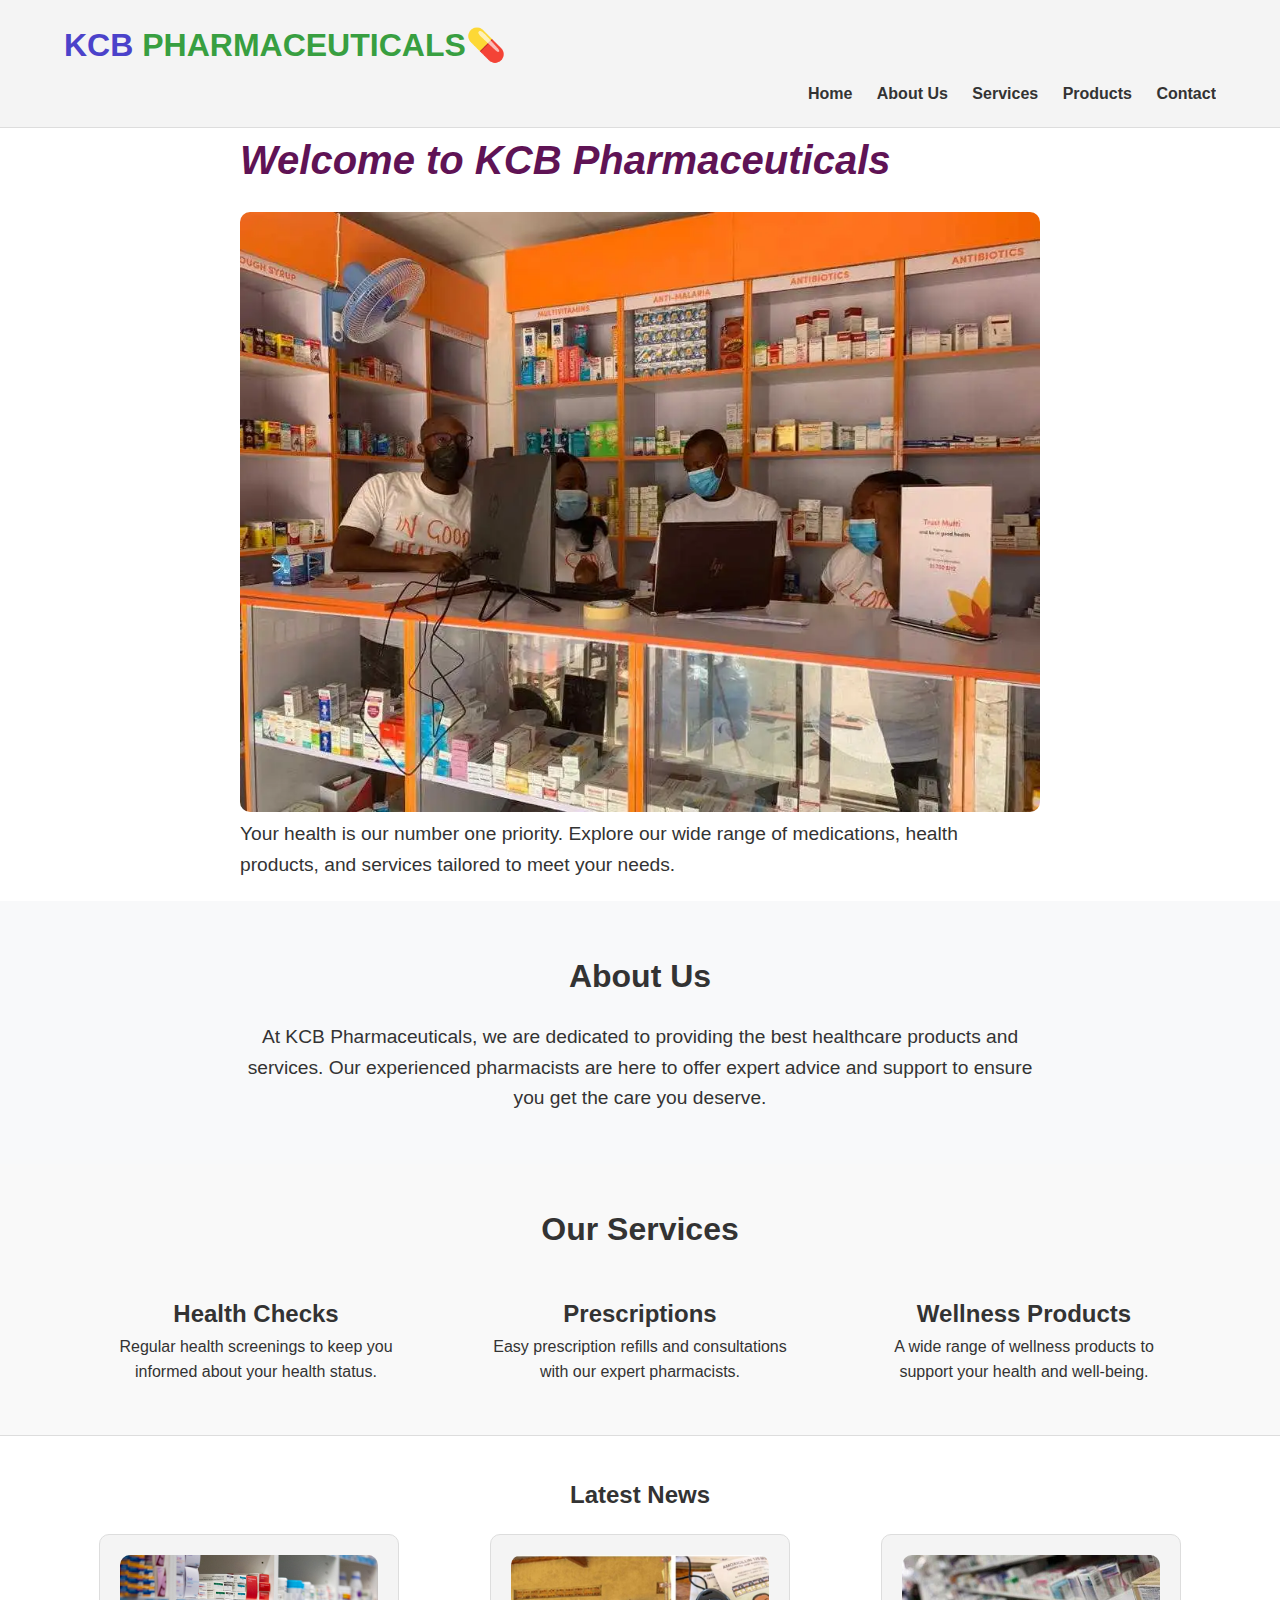
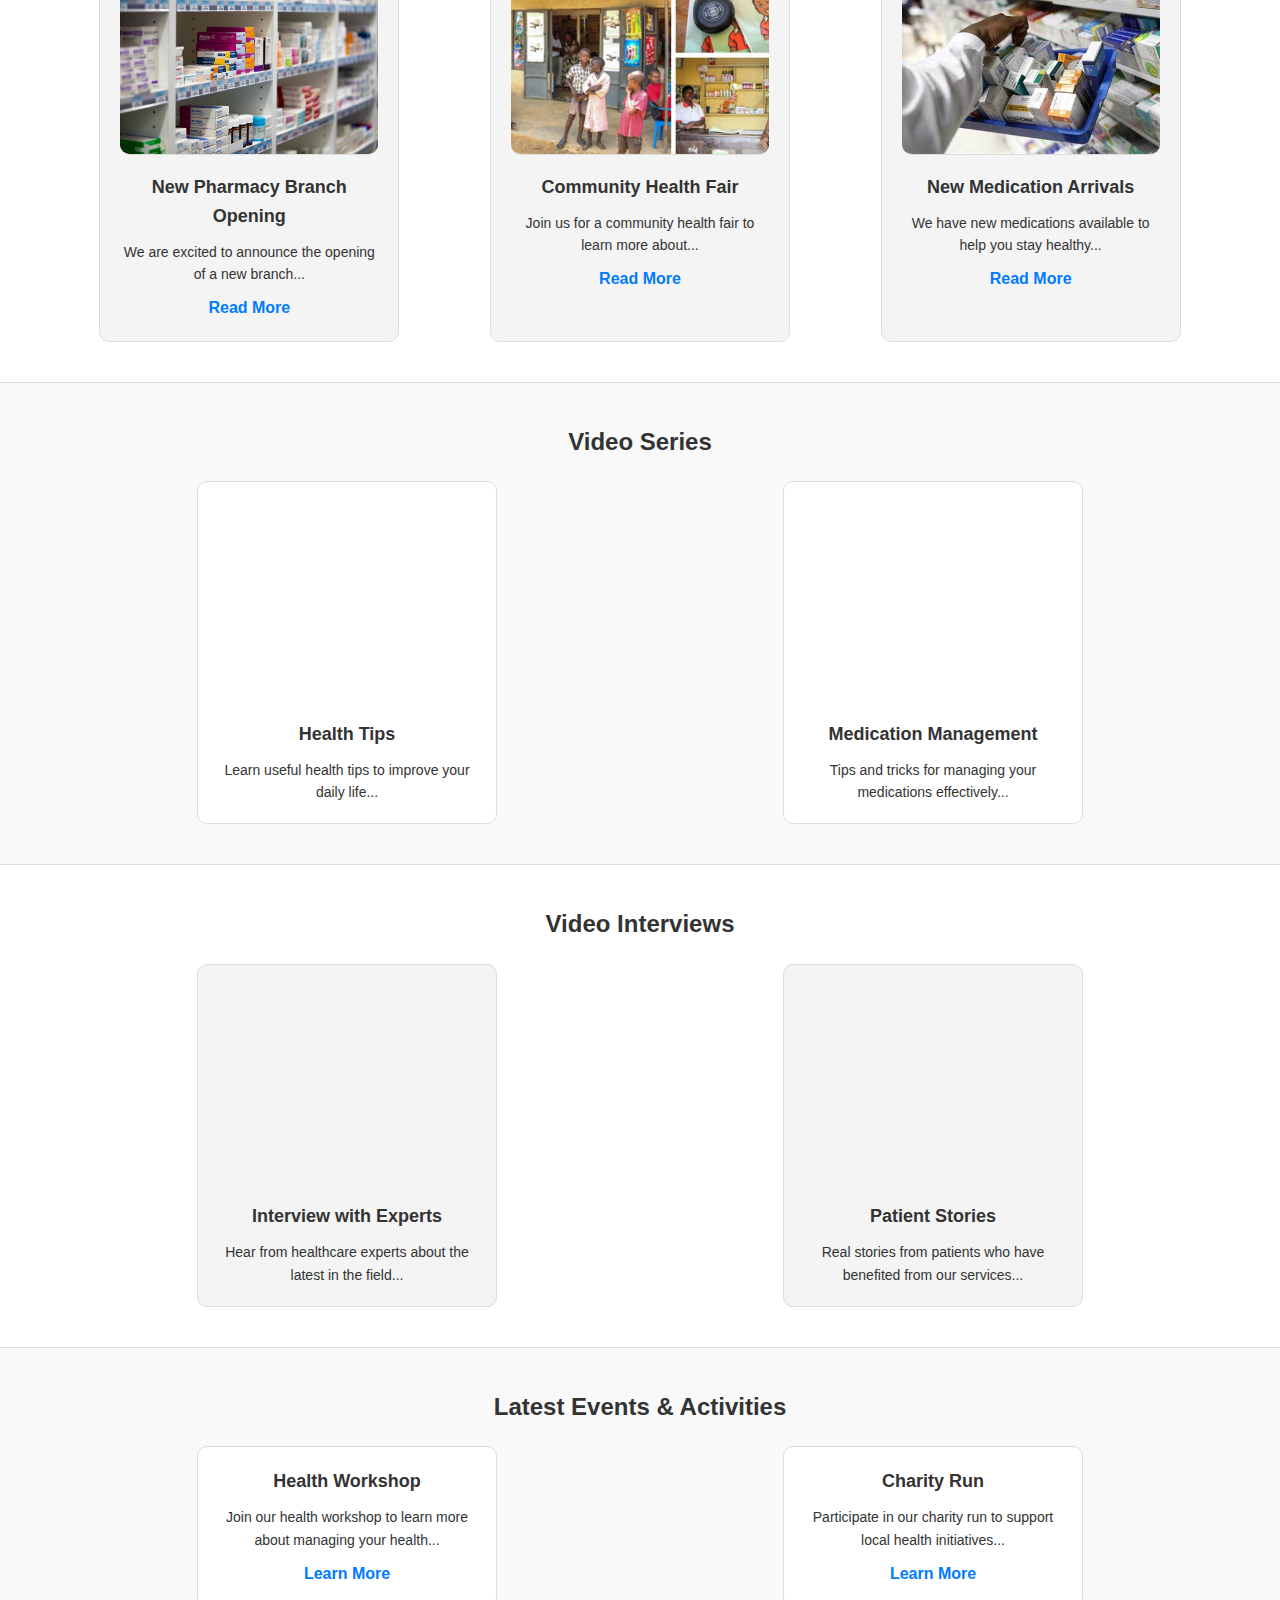
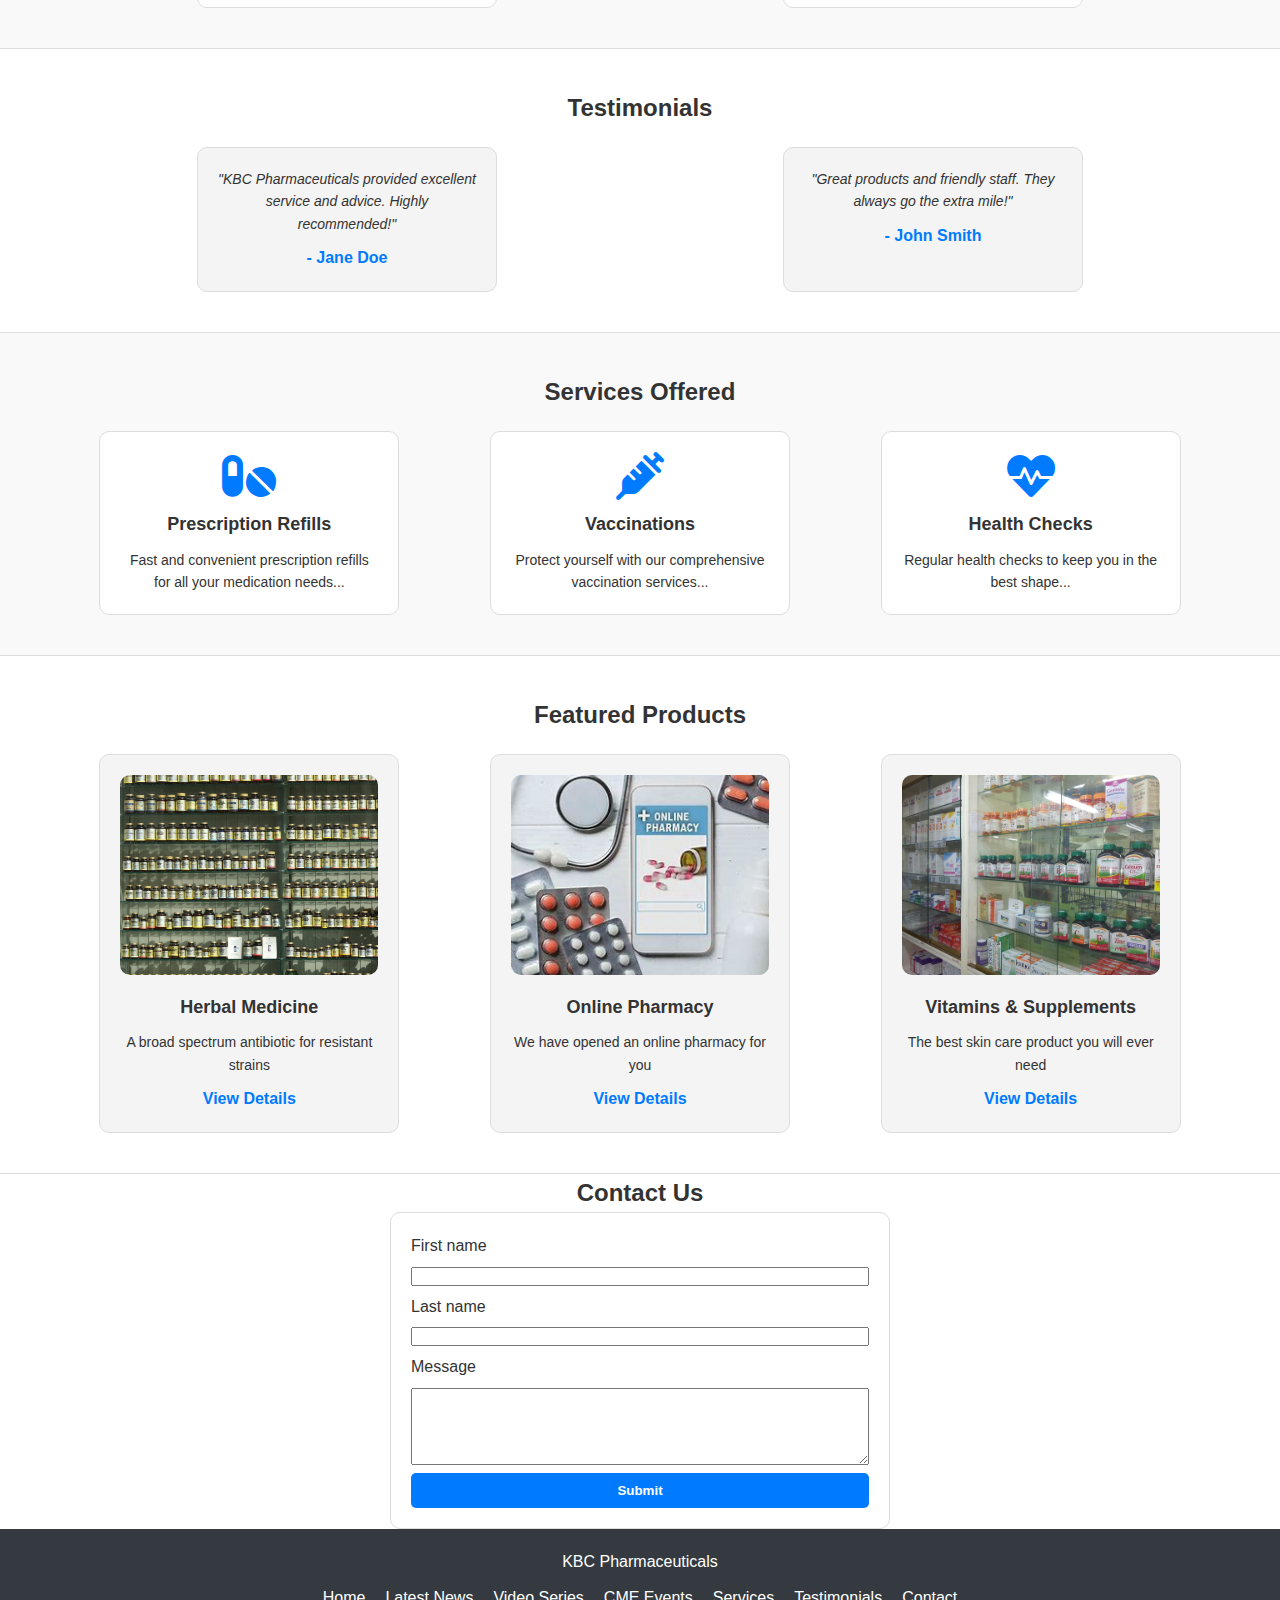
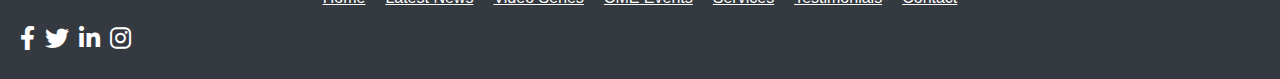
<file: index.html>
<!DOCTYPE html>
<html lang="en">
<head>
    <meta charset="UTF-8">
    <meta name="viewport" content="width=device-width, initial-scale=1.0">
    <title>KBC Pharmaceuticals</title>
    <link rel="stylesheet" href="styles.css">
    <link rel="stylesheet" href="https://cdnjs.cloudflare.com/ajax/libs/font-awesome/6.0.0-beta3/css/all.min.css">
    <meta name="google-site-verification" content="H7QdI2kS0x8NpuY6kEwUmq57uAGwvUz0Th_-wwiPYcI" />
    <meta name="google-site-verification" content="zWuRKYe4-vK0vQ8UVF0AsG0_BUqzfINYJYKN6av-f1U" />
</head>
<body>
    <header>
        <div class="container">
            <h1 class="kilanzi">KCB <span style="color: rgb(56, 159, 65);">PHARMACEUTICALS</span>💊</h1>
            <nav>
                <ul>
                    <li><a href="#">Home</a></li>
                    <li><a href="#">About Us</a></li>
                    <li><a href="#">Services</a></li>
                    <li><a href="#">Products</a></li>
                    <li><a href="#">Contact</a></li>
                </ul>
            </nav>
        </div>
    </header>
    <!-- Other sections will go here -->
        <div class="hero-content">
            <h1 style=" font-style: oblique; color: rgb(95, 19, 85);">Welcome to KCB Pharmaceuticals</h1>
            <img src="myretailpharmacy.jpeg" alt="pharmacy image">
            <p>Your health is our number one priority. Explore our wide range of medications, health products, and services tailored to meet your needs.</p>
        </div>
   <section class="about-us" id="about">
        <div class="container">
            <h2>About Us</h2>
            <p>At KCB Pharmaceuticals, we are dedicated to providing the best healthcare products and services. Our experienced pharmacists are here to offer expert advice and support to ensure you get the care you deserve.</p>
        </div>
    </section>

    <section class="services" id="services">
        <div class="container">
            <h2>Our Services</h2>
            <div class="service-grid">
                <div class="service-item">
                    <h3>Health Checks</h3>
                    <p>Regular health screenings to keep you informed about your health status.</p>
                </div>
                <div class="service-item">
                    <h3>Prescriptions</h3>
                    <p>Easy prescription refills and consultations with our expert pharmacists.</p>
                </div>
                <div class="service-item">
                    <h3>Wellness Products</h3>
                    <p>A wide range of wellness products to support your health and well-being.</p>
                </div>
            </div>
        </div>
    </section>

    <section id="latest-news">
      <div class="container">
          <h2>Latest News</h2>
          <div class="news-grid">
              <article>
                  <img src="pharmacydrug.jpeg" alt="News Image">
                  <h3>New Pharmacy Branch Opening</h3>
                  <p>We are excited to announce the opening of a new branch...</p>
                  <a href="pharmacy-branch-opening.html">Read More</a>
              </article>
              <article>
                  <img src="Community health2africa.jpeg" alt="News Image">
                  <h3>Community Health Fair</h3>
                  <p>Join us for a community health fair to learn more about...</p>
                  <a href="community-health-fair.html">Read More</a>
              </article>
              <article>
                  <img src="newmedicationarrival.jpeg" alt="News Image">
                  <h3>New Medication Arrivals</h3>
                  <p>We have new medications available to help you stay healthy...</p>
                  <a href="new-medication-arrivals.html">Read More</a>
              </article>
          </div>
      </div>
  </section>
  <section id="video-series">
    <div class="container">
        <h2>Video Series</h2>
        <div class="video-grid">
            <div class="video">
                <iframe width="560" height="315" src="https://www.youtube.com/embed/guHFpjaFSgY?si=S2EQNS3I6LPLDItB" title="YouTube video player" frameborder="0" allow="accelerometer; autoplay; clipboard-write; encrypted-media; gyroscope; picture-in-picture; web-share" referrerpolicy="strict-origin-when-cross-origin" allowfullscreen></iframe>
                <h3>Health Tips</h3>
                <p>Learn useful health tips to improve your daily life...</p>
            </div>
            <div class="video">
                <iframe width="560" height="315" src="https://www.youtube.com/embed/-wH8qmYoLOI?si=Sw58a9nkK--kGLQH" title="YouTube video player" frameborder="0" allow="accelerometer; autoplay; clipboard-write; encrypted-media; gyroscope; picture-in-picture; web-share" referrerpolicy="strict-origin-when-cross-origin" allowfullscreen></iframe>
                <h3>Medication Management</h3>
                <p>Tips and tricks for managing your medications effectively...</p>
            </div>
        </div>
    </div>
</section>
<section id="video-interviews">
  <div class="container">
      <h2>Video Interviews</h2>
      <div class="interview-grid">
          <div class="interview">
              <iframe width="560" height="315" src="https://www.youtube.com/embed/MT6szZEarT4?si=8_rmMsAp7sAI0TTb" title="YouTube video player" frameborder="0" allow="accelerometer; autoplay; clipboard-write; encrypted-media; gyroscope; picture-in-picture; web-share" referrerpolicy="strict-origin-when-cross-origin" allowfullscreen></iframe>
              <h3>Interview with Experts</h3>
              <p>Hear from healthcare experts about the latest in the field...</p>
          </div>
          <div class="interview">
            <iframe width="560" height="315" src="https://www.youtube.com/embed/kQsj1UFUnb0?si=BBWoKIh5E2Qf2c86" title="YouTube video player" frameborder="0" allow="accelerometer; autoplay; clipboard-write; encrypted-media; gyroscope; picture-in-picture; web-share" referrerpolicy="strict-origin-when-cross-origin" allowfullscreen></iframe>
              <h3>Patient Stories</h3>
              <p>Real stories from patients who have benefited from our services...</p>
          </div>
      </div>
  </div>
</section>
<section id="events-activities">
  <div class="container">
      <h2>Latest Events & Activities</h2>
      <div class="event-grid">
          <div class="event">
              <h3>Health Workshop</h3>
              <p>Join our health workshop to learn more about managing your health...</p>
              <a href="#">Learn More</a>
          </div>
          <div class="event">
              <h3>Charity Run</h3>
              <p>Participate in our charity run to support local health initiatives...</p>
              <a href="#">Learn More</a>
          </div>
      </div>
  </div>
</section>
<section id="testimonials">
  <div class="container">
      <h2>Testimonials</h2>
      <div class="testimonial-grid">
          <div class="testimonial">
              <p>"KBC Pharmaceuticals provided excellent service and advice. Highly recommended!"</p>
              <h3>- Jane Doe</h3>
          </div>
          <div class="testimonial">
              <p>"Great products and friendly staff. They always go the extra mile!"</p>
              <h3>- John Smith</h3>
          </div>
      </div>
  </div>
</section>
<section id="services">
  <div class="container">
      <h2>Services Offered</h2>
      <div class="services-grid">
          <div class="service">
              <i class="fas fa-pills fa-3x"></i>
              <h3>Prescription Refills</h3>
              <p>Fast and convenient prescription refills for all your medication needs...</p>
          </div>
          <div class="service">
              <i class="fas fa-syringe fa-3x"></i>
              <h3>Vaccinations</h3>
              <p>Protect yourself with our comprehensive vaccination services...</p>
          </div>
          <div class="service">
              <i class="fas fa-heartbeat fa-3x"></i>
              <h3>Health Checks</h3>
              <p>Regular health checks to keep you in the best shape...</p>
          </div>
      </div>
  </div>
</section>
<section id="featured-products">
  <div class="container">
      <h2>Featured Products</h2>
      <div class="product-grid">
          <div class="product">
              <img src="angel-sinigersky-THdmJFIBEI8-unsplash.jpg" alt="Product Image">
              <h3>Herbal Medicine</h3>
              <p>A broad spectrum antibiotic for resistant strains</p>
              <a href="Feature-Product-1.html">View Details</a>
          </div>
          <div class="product">
              <img src="Onlinepharmacy1.jpeg" alt="Product Image">
              <h3>Online Pharmacy</h3>
              <p>We have opened an online pharmacy for you</p>
              <a href="Featured-Product-2.html">View Details</a>
          </div>
          <div class="product">
              <img src="pharmacy-218692_1280.jpg" alt="Product Image">
              <h3>Vitamins & Supplements</h3>
              <p>The best skin care product you will ever need</p>
              <a href="Featured-Product-3.html">View Details</a>
          </div>
      </div>
  </div>
</section>
<!-- New Contact Form Section -->
<section id="contact">
    <h2 class="carlos">Contact Us</h2>
    <form class="vertical-form" action="https://submit-form.com/fsV1nljJT">
        <label for="first-name">First name</label>
        <input id="first-name" name="first-name" type="text" required/>
        <label for="last-name">Last name</label>
        <input id="last-name" name="last-name" type="text" required/>
        <label for="message">Message</label>
        <textarea id="message" name="message" cols="15" rows="5" required></textarea>
        <button type="submit" class="submit">Submit</button>
    </form>
</section>

<!-- Footer Section -->
<footer>
    <div class="footer-content">
        <div class="footer-logo">KBC Pharmaceuticals</div>
        <ul class="footer-links">
            <li><a href="#home">Home</a></li>
            <li><a href="#latest-news">Latest News</a></li>
            <li><a href="#video-series">Video Series</a></li>
            <li><a href="#cme-events">CME Events</a></li>
            <li><a href="#services">Services</a></li>
            <li><a href="#testimonials">Testimonials</a></li>
            <li><a href="#contact">Contact</a></li>
        </ul>
    </div>
    <div class="footer-social">
        <a href="#"><i class="fab fa-facebook-f"></i></a>
        <a href="#"><i class="fab fa-twitter"></i></a>
        <a href="#"><i class="fab fa-linkedin-in"></i></a>
        <a href="#"><i class="fab fa-instagram"></i></a>
    </div>
</footer>

<!-- Other sections and the closing tags remain the same -->

</body>
</html>
</file>
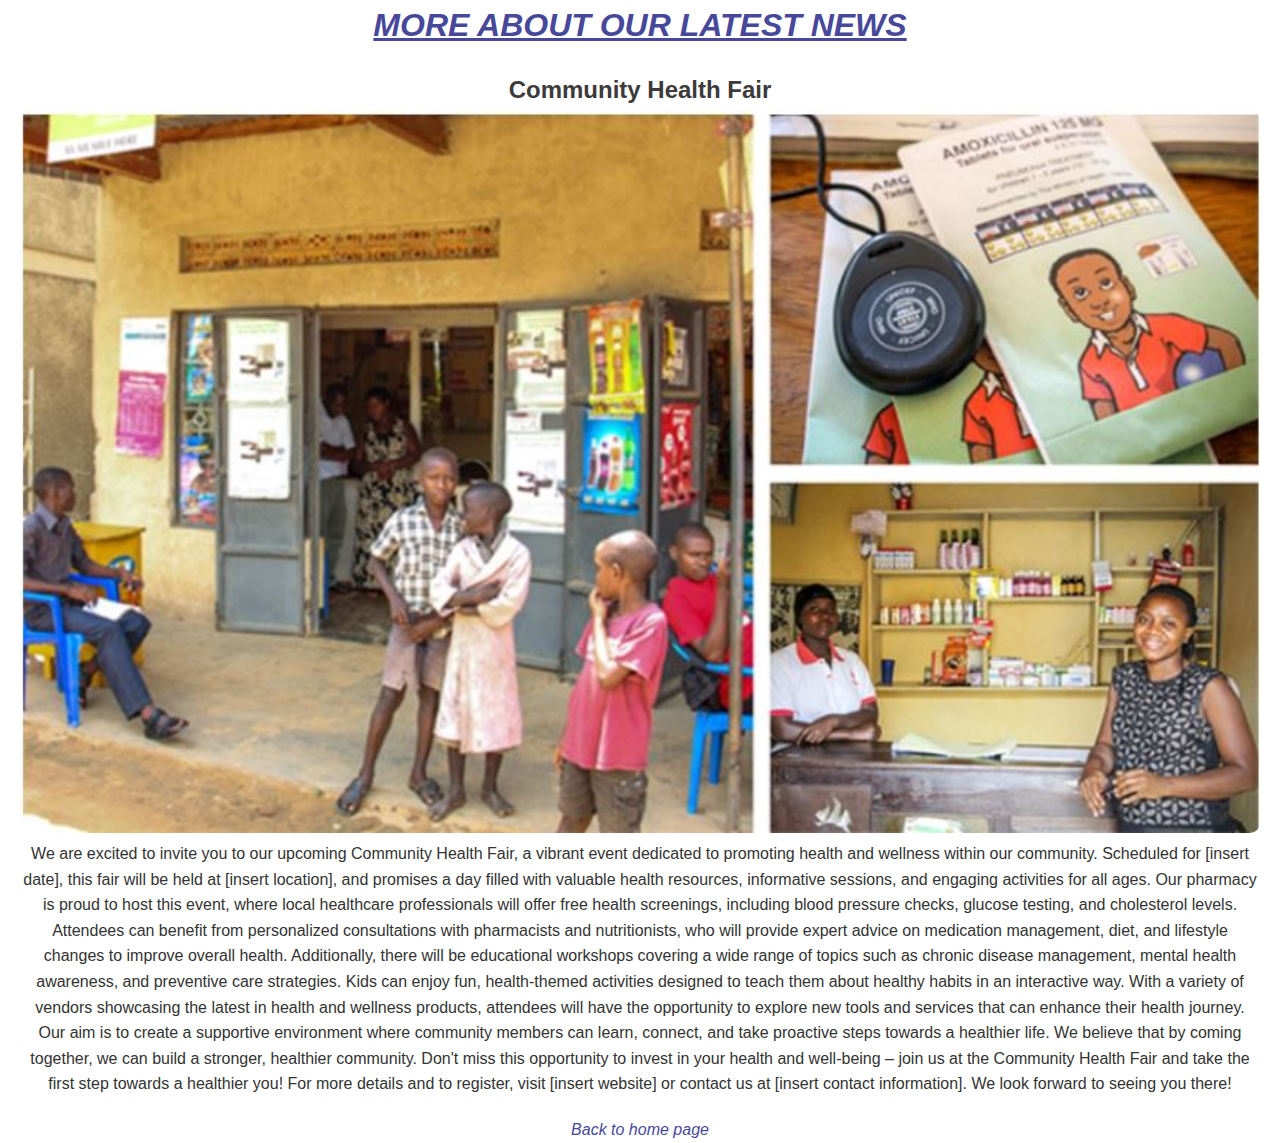
<file: community-health-fair.html>
<!DOCTYPE html>
<html lang="en">
<head>
    <meta charset="UTF-8">
    <meta name="viewport" content="width=device-width, initial-scale=1.0">
    <title>New Pharmacy Branch Opening</title>
    <link rel="stylesheet" href="styles.css">
</head>
<body style="padding: 0; margin: 0; background-repeat: no-repeat; background-position: center; background-color: f0f0f0; font-family: Arial,sans-serif; text-align: center; display: flex; justify-content: center; align-items: center; flex-direction: column; height: 100%; width: 100%;">
    <h1 style=" font-style: oblique; cursor: pointer; text-decoration:underline; color: rgb(72, 72, 155);">MORE ABOUT OUR LATEST NEWS</h1>
    <div style="width: 100%; box-sizing: border-box; height: 100%;  background-size: cover; background-repeat: no-repeat; padding: 20px; margin: 0; display: inline-block; border-width: 2px; border-style: none; ">
      <h2 style="color: #3c3a3a;">Community Health Fair</h2>
      <img style=" border-radius: 10px; object-fit: cover; width: 100%;" src="Community health2africa.jpeg" alt="News Image">
      <div style=" text-align: center; width: 100%; display: inline-block;">
        <p>
            We are excited to invite you to our upcoming Community Health Fair, a vibrant event dedicated to promoting health and wellness within our community. Scheduled for [insert date], this fair will be held at [insert location], and promises a day filled with valuable health resources, informative sessions, and engaging activities for all ages. Our pharmacy is proud to host this event, where local healthcare professionals will offer free health screenings, including blood pressure checks, glucose testing, and cholesterol levels. Attendees can benefit from personalized consultations with pharmacists and nutritionists, who will provide expert advice on medication management, diet, and lifestyle changes to improve overall health. Additionally, there will be educational workshops covering a wide range of topics such as chronic disease management, mental health awareness, and preventive care strategies. Kids can enjoy fun, health-themed activities designed to teach them about healthy habits in an interactive way. With a variety of vendors showcasing the latest in health and wellness products, attendees will have the opportunity to explore new tools and services that can enhance their health journey. Our aim is to create a supportive environment where community members can learn, connect, and take proactive steps towards a healthier life. We believe that by coming together, we can build a stronger, healthier community. Don't miss this opportunity to invest in your health and well-being – join us at the Community Health Fair and take the first step towards a healthier you! For more details and to register, visit [insert website] or contact us at [insert contact information]. We look forward to seeing you there!
          </p>
        </div>
    </div>
    <!-- Add detailed content here -->
    <a href="index.html" style=" color: rgb(72, 72, 155); cursor: pointer; font-style:italic; text-decoration: none; ">Back to home page</a>
</body>
</html>
</file>
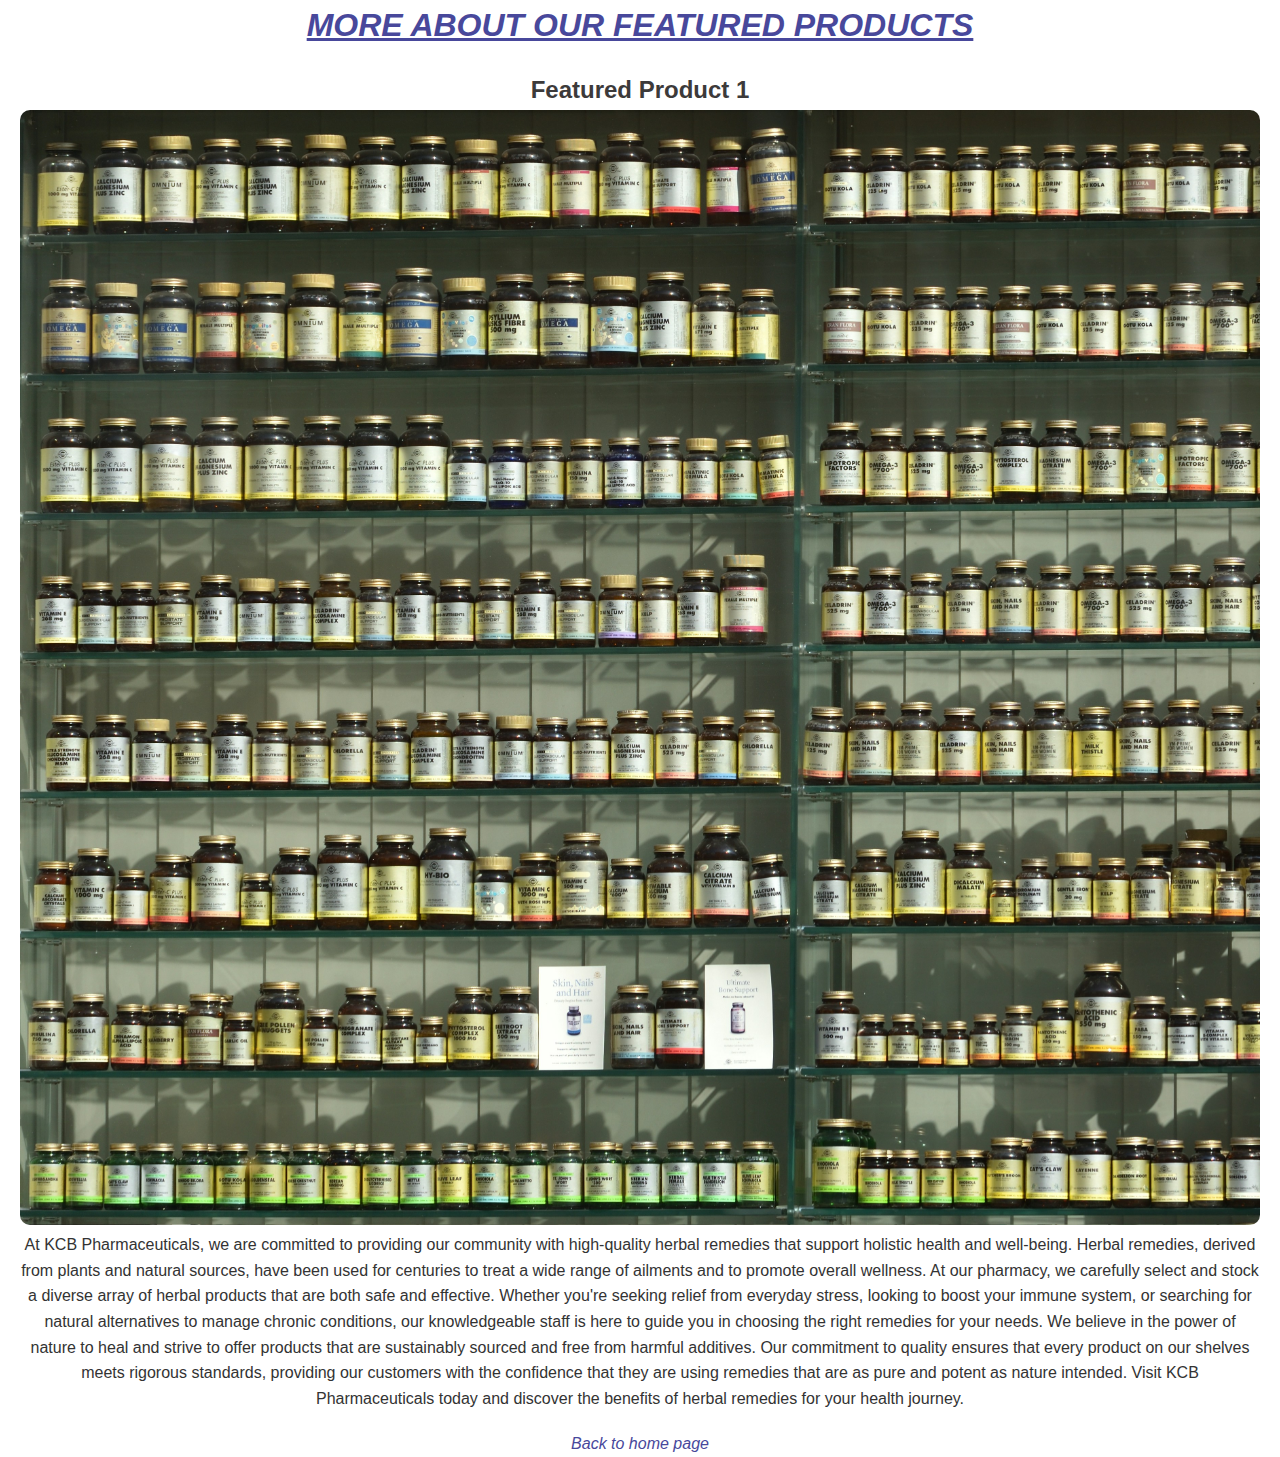
<file: Feature-Product-1.html>
<!DOCTYPE html>
<html lang="en">
<head>
    <meta charset="UTF-8">
    <meta name="viewport" content="width=device-width, initial-scale=1.0">
    <title>Featured Products</title>
    <link rel="stylesheet" href="styles.css">
</head>
<body style="padding: 0; margin: 0; background-repeat: no-repeat; background-position: center; background-color: f0f0f0; font-family: Arial,sans-serif; text-align: center; display: flex; justify-content: center; align-items: center; flex-direction: column; height: 100%; width: 100%;">
    <h1 style=" font-style: oblique; cursor: pointer; text-decoration:underline; color: rgb(72, 72, 155);">MORE ABOUT OUR FEATURED PRODUCTS</h1>
    <div style="width: 100%; box-sizing: border-box; height: 100%;  background-size: cover; background-repeat: no-repeat; padding: 20px; margin: 0; display: inline-block; border-width: 2px; border-style: none; ">
      <h2 style="color: #3c3a3a;">Featured Product 1</h2>
      <img style=" border-radius: 10px; object-fit: cover; width: 100%;" src="angel-sinigersky-THdmJFIBEI8-unsplash.jpg" alt="News Image">
      <div style=" text-align: center; width: 100%; display: inline-block;">
        <p>
          At KCB Pharmaceuticals, we are committed to providing our community with high-quality herbal remedies that support holistic health and well-being. Herbal remedies, derived from plants and natural sources, have been used for centuries to treat a wide range of ailments and to promote overall wellness. At our pharmacy, we carefully select and stock a diverse array of herbal products that are both safe and effective. Whether you're seeking relief from everyday stress, looking to boost your immune system, or searching for natural alternatives to manage chronic conditions, our knowledgeable staff is here to guide you in choosing the right remedies for your needs. We believe in the power of nature to heal and strive to offer products that are sustainably sourced and free from harmful additives. Our commitment to quality ensures that every product on our shelves meets rigorous standards, providing our customers with the confidence that they are using remedies that are as pure and potent as nature intended. Visit KCB Pharmaceuticals today and discover the benefits of herbal remedies for your health journey.  
        </p>
        </div>
    </div>
    <!-- Add detailed content here -->
    <a href="index.html" style=" color: rgb(72, 72, 155); cursor: pointer; font-style:italic; text-decoration: none; ">Back to home page</a>
</body>
</html>
</file>
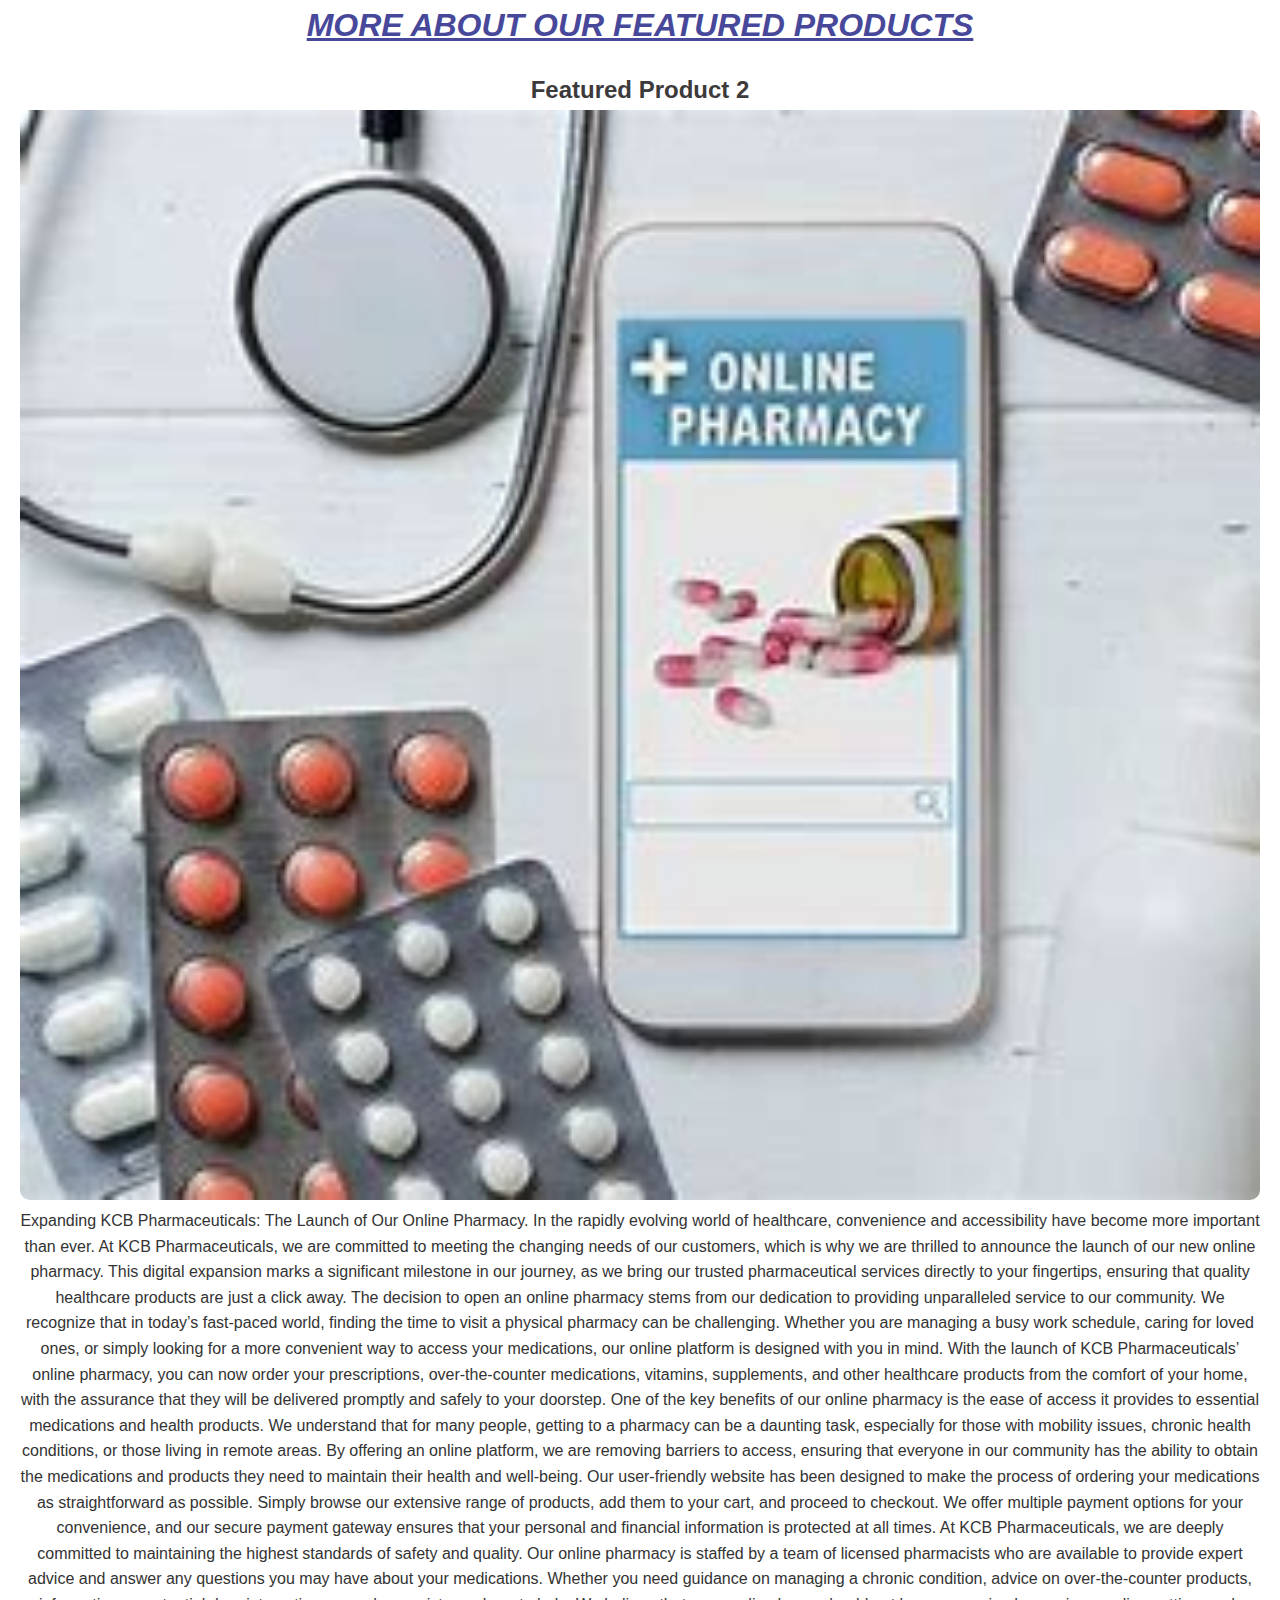
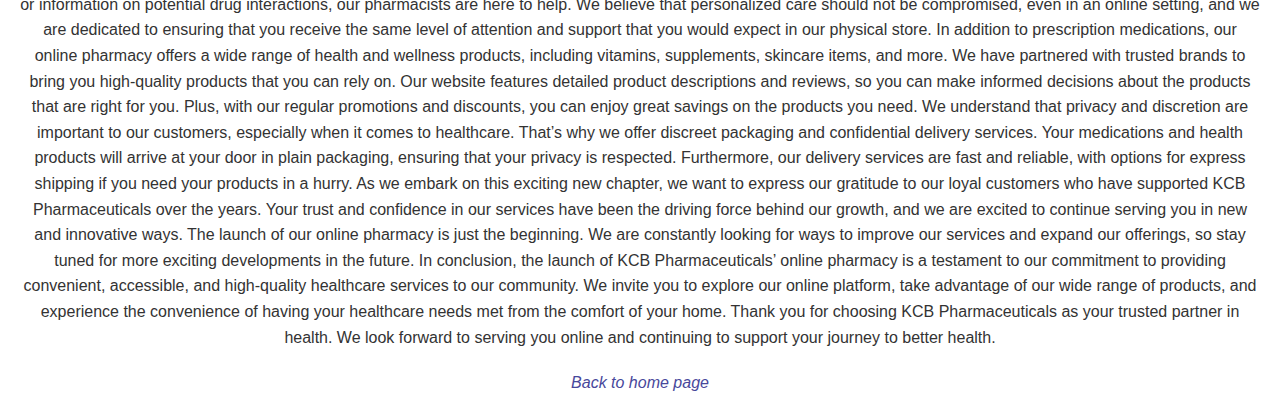
<file: Featured-Product-2.html>
<!DOCTYPE html>
<html lang="en">
<head>
    <meta charset="UTF-8">
    <meta name="viewport" content="width=device-width, initial-scale=1.0">
    <title>Featured Products</title>
    <link rel="stylesheet" href="styles.css">
</head>
<body style="padding: 0; margin: 0; background-repeat: no-repeat; background-position: center; background-color: f0f0f0; font-family: Arial,sans-serif; text-align: center; display: flex; justify-content: center; align-items: center; flex-direction: column; height: 100%; width: 100%;">
    <h1 style=" font-style: oblique; cursor: pointer; text-decoration:underline; color: rgb(72, 72, 155);">MORE ABOUT OUR FEATURED PRODUCTS</h1>
    <div style="width: 100%; box-sizing: border-box; height: 100%;  background-size: cover; background-repeat: no-repeat; padding: 20px; margin: 0; display: inline-block; border-width: 2px; border-style: none; ">
      <h2 style="color: #3c3a3a;">Featured Product 2</h2>
      <img style=" border-radius: 10px; object-fit: cover; width: 100%;" src="Onlinepharmacy1.jpeg" alt="News Image">
      <div style=" text-align: center; width: 100%; display: inline-block;">
        <p>
          Expanding KCB Pharmaceuticals: The Launch of Our Online Pharmacy.

          In the rapidly evolving world of healthcare, convenience and accessibility have become more important than ever. At KCB Pharmaceuticals, we are committed to meeting the changing needs of our customers, which is why we are thrilled to announce the launch of our new online pharmacy. This digital expansion marks a significant milestone in our journey, as we bring our trusted pharmaceutical services directly to your fingertips, ensuring that quality healthcare products are just a click away.
          
          The decision to open an online pharmacy stems from our dedication to providing unparalleled service to our community. We recognize that in today’s fast-paced world, finding the time to visit a physical pharmacy can be challenging. Whether you are managing a busy work schedule, caring for loved ones, or simply looking for a more convenient way to access your medications, our online platform is designed with you in mind. With the launch of KCB Pharmaceuticals’ online pharmacy, you can now order your prescriptions, over-the-counter medications, vitamins, supplements, and other healthcare products from the comfort of your home, with the assurance that they will be delivered promptly and safely to your doorstep.
          
          One of the key benefits of our online pharmacy is the ease of access it provides to essential medications and health products. We understand that for many people, getting to a pharmacy can be a daunting task, especially for those with mobility issues, chronic health conditions, or those living in remote areas. By offering an online platform, we are removing barriers to access, ensuring that everyone in our community has the ability to obtain the medications and products they need to maintain their health and well-being. Our user-friendly website has been designed to make the process of ordering your medications as straightforward as possible. Simply browse our extensive range of products, add them to your cart, and proceed to checkout. We offer multiple payment options for your convenience, and our secure payment gateway ensures that your personal and financial information is protected at all times.
          
          At KCB Pharmaceuticals, we are deeply committed to maintaining the highest standards of safety and quality. Our online pharmacy is staffed by a team of licensed pharmacists who are available to provide expert advice and answer any questions you may have about your medications. Whether you need guidance on managing a chronic condition, advice on over-the-counter products, or information on potential drug interactions, our pharmacists are here to help. We believe that personalized care should not be compromised, even in an online setting, and we are dedicated to ensuring that you receive the same level of attention and support that you would expect in our physical store.
          
          In addition to prescription medications, our online pharmacy offers a wide range of health and wellness products, including vitamins, supplements, skincare items, and more. We have partnered with trusted brands to bring you high-quality products that you can rely on. Our website features detailed product descriptions and reviews, so you can make informed decisions about the products that are right for you. Plus, with our regular promotions and discounts, you can enjoy great savings on the products you need.
          
          We understand that privacy and discretion are important to our customers, especially when it comes to healthcare. That’s why we offer discreet packaging and confidential delivery services. Your medications and health products will arrive at your door in plain packaging, ensuring that your privacy is respected. Furthermore, our delivery services are fast and reliable, with options for express shipping if you need your products in a hurry.
          
          As we embark on this exciting new chapter, we want to express our gratitude to our loyal customers who have supported KCB Pharmaceuticals over the years. Your trust and confidence in our services have been the driving force behind our growth, and we are excited to continue serving you in new and innovative ways. The launch of our online pharmacy is just the beginning. We are constantly looking for ways to improve our services and expand our offerings, so stay tuned for more exciting developments in the future.
          
          In conclusion, the launch of KCB Pharmaceuticals’ online pharmacy is a testament to our commitment to providing convenient, accessible, and high-quality healthcare services to our community. We invite you to explore our online platform, take advantage of our wide range of products, and experience the convenience of having your healthcare needs met from the comfort of your home. Thank you for choosing KCB Pharmaceuticals as your trusted partner in health. We look forward to serving you online and continuing to support your journey to better health.
          
          
          </p>
        </div>
    </div>
    <!-- Add detailed content here -->
    <a href="index.html" style=" color: rgb(72, 72, 155); cursor: pointer; font-style:italic; text-decoration: none; ">Back to home page</a>
</body>
</html>
</file>
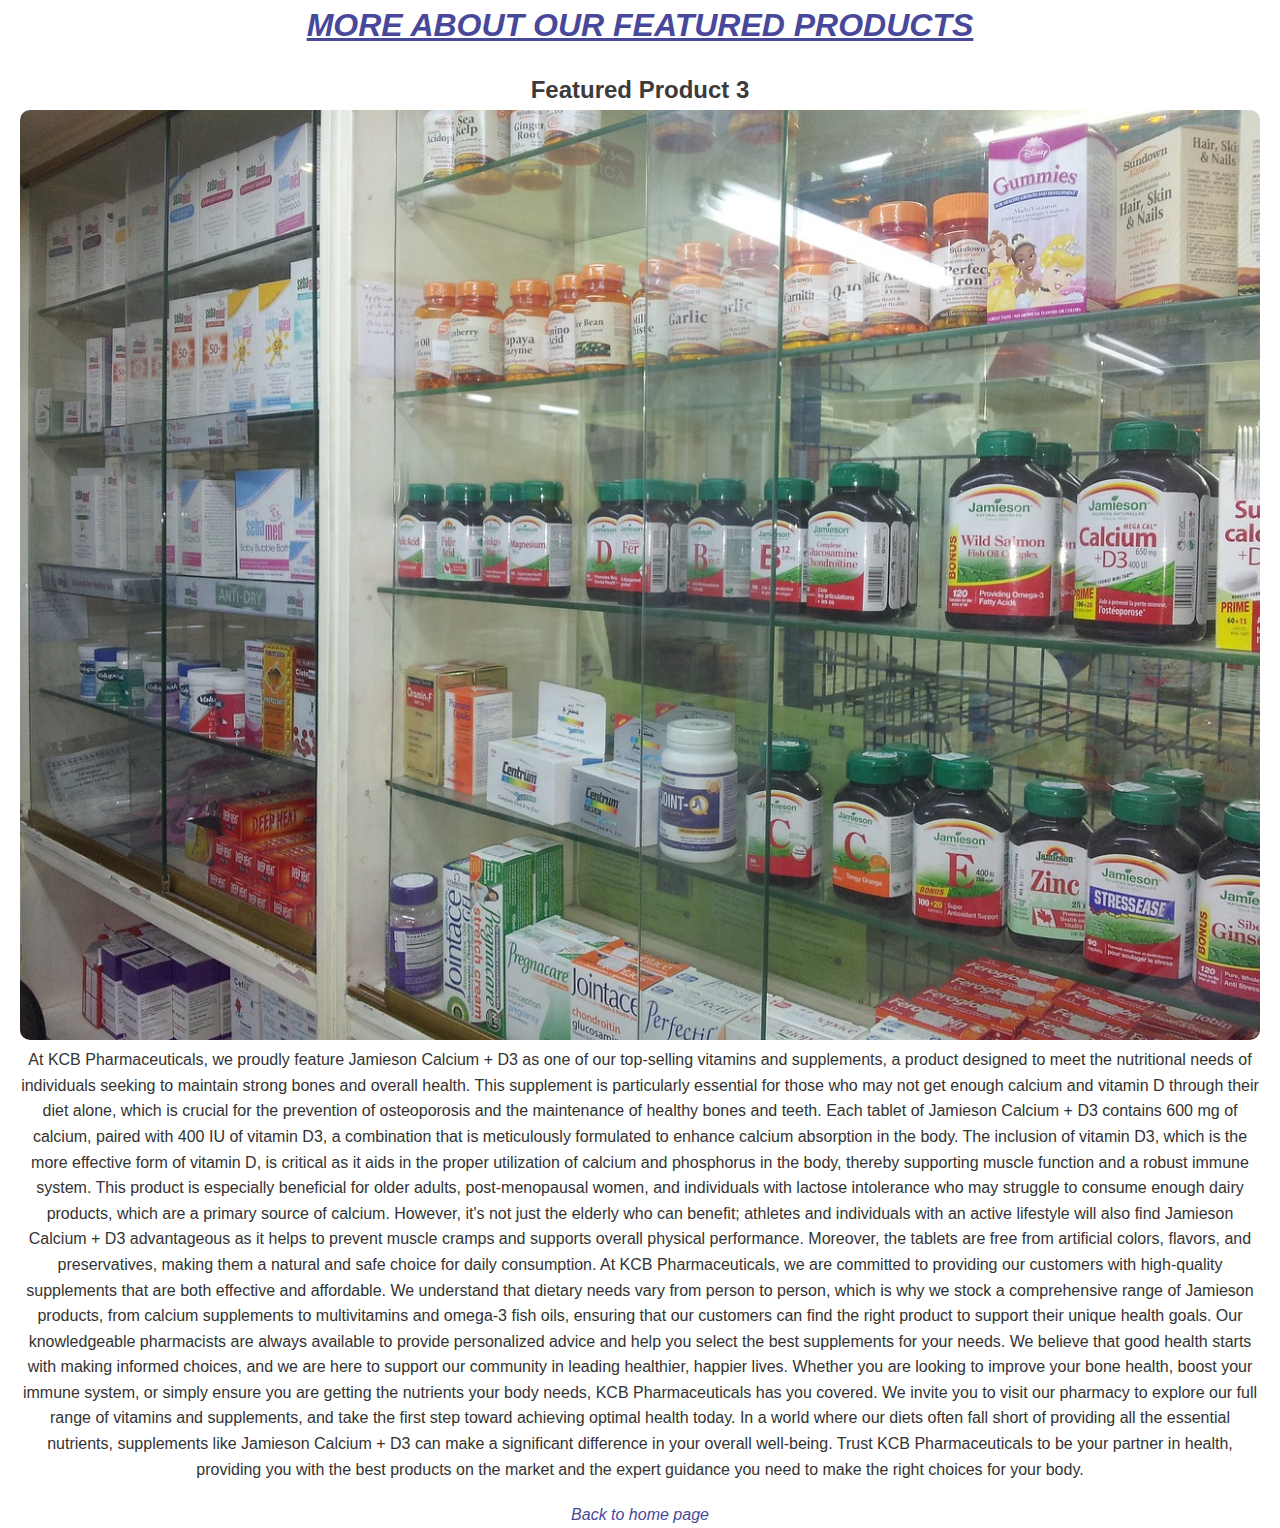
<file: Featured-Product-3.html>
<!DOCTYPE html>
<html lang="en">
<head>
    <meta charset="UTF-8">
    <meta name="viewport" content="width=device-width, initial-scale=1.0">
    <title>Featured Products</title>
    <link rel="stylesheet" href="styles.css">
</head>
<body style="padding: 0; margin: 0; background-repeat: no-repeat; background-position: center; background-color: f0f0f0; font-family: Arial,sans-serif; text-align: center; display: flex; justify-content: center; align-items: center; flex-direction: column; height: 100%; width: 100%;">
    <h1 style=" font-style: oblique; cursor: pointer; text-decoration:underline; color: rgb(72, 72, 155);">MORE ABOUT OUR FEATURED PRODUCTS</h1>
    <div style="width: 100%; box-sizing: border-box; height: 100%;  background-size: cover; background-repeat: no-repeat; padding: 20px; margin: 0; display: inline-block; border-width: 2px; border-style: none; ">
      <h2 style="color: #3c3a3a;">Featured Product 3</h2>
      <img style=" border-radius: 10px; object-fit: cover; width: 100%;" src="pharmacy-218692_1280.jpg" alt="News Image">
      <div style=" text-align: center; width: 100%; display: inline-block;">
        <p>
     At KCB Pharmaceuticals, we proudly feature Jamieson Calcium + D3 as one of our top-selling vitamins and supplements, a product designed to meet the nutritional needs of individuals seeking to maintain strong bones and overall health. This supplement is particularly essential for those who may not get enough calcium and vitamin D through their diet alone, which is crucial for the prevention of osteoporosis and the maintenance of healthy bones and teeth. Each tablet of Jamieson Calcium + D3 contains 600 mg of calcium, paired with 400 IU of vitamin D3, a combination that is meticulously formulated to enhance calcium absorption in the body. The inclusion of vitamin D3, which is the more effective form of vitamin D, is critical as it aids in the proper utilization of calcium and phosphorus in the body, thereby supporting muscle function and a robust immune system. This product is especially beneficial for older adults, post-menopausal women, and individuals with lactose intolerance who may struggle to consume enough dairy products, which are a primary source of calcium. However, it's not just the elderly who can benefit; athletes and individuals with an active lifestyle will also find Jamieson Calcium + D3 advantageous as it helps to prevent muscle cramps and supports overall physical performance. Moreover, the tablets are free from artificial colors, flavors, and preservatives, making them a natural and safe choice for daily consumption. At KCB Pharmaceuticals, we are committed to providing our customers with high-quality supplements that are both effective and affordable. We understand that dietary needs vary from person to person, which is why we stock a comprehensive range of Jamieson products, from calcium supplements to multivitamins and omega-3 fish oils, ensuring that our customers can find the right product to support their unique health goals. Our knowledgeable pharmacists are always available to provide personalized advice and help you select the best supplements for your needs. We believe that good health starts with making informed choices, and we are here to support our community in leading healthier, happier lives. Whether you are looking to improve your bone health, boost your immune system, or simply ensure you are getting the nutrients your body needs, KCB Pharmaceuticals has you covered. We invite you to visit our pharmacy to explore our full range of vitamins and supplements, and take the first step toward achieving optimal health today. In a world where our diets often fall short of providing all the essential nutrients, supplements like Jamieson Calcium + D3 can make a significant difference in your overall well-being. Trust KCB Pharmaceuticals to be your partner in health, providing you with the best products on the market and the expert guidance you need to make the right choices for your body.
          </p>
        </div>
    </div>
    <!-- Add detailed content here -->
    <a href="index.html" style=" color: rgb(72, 72, 155); cursor: pointer; font-style:italic; text-decoration: none; ">Back to home page</a>
</body>
</html>
</file>
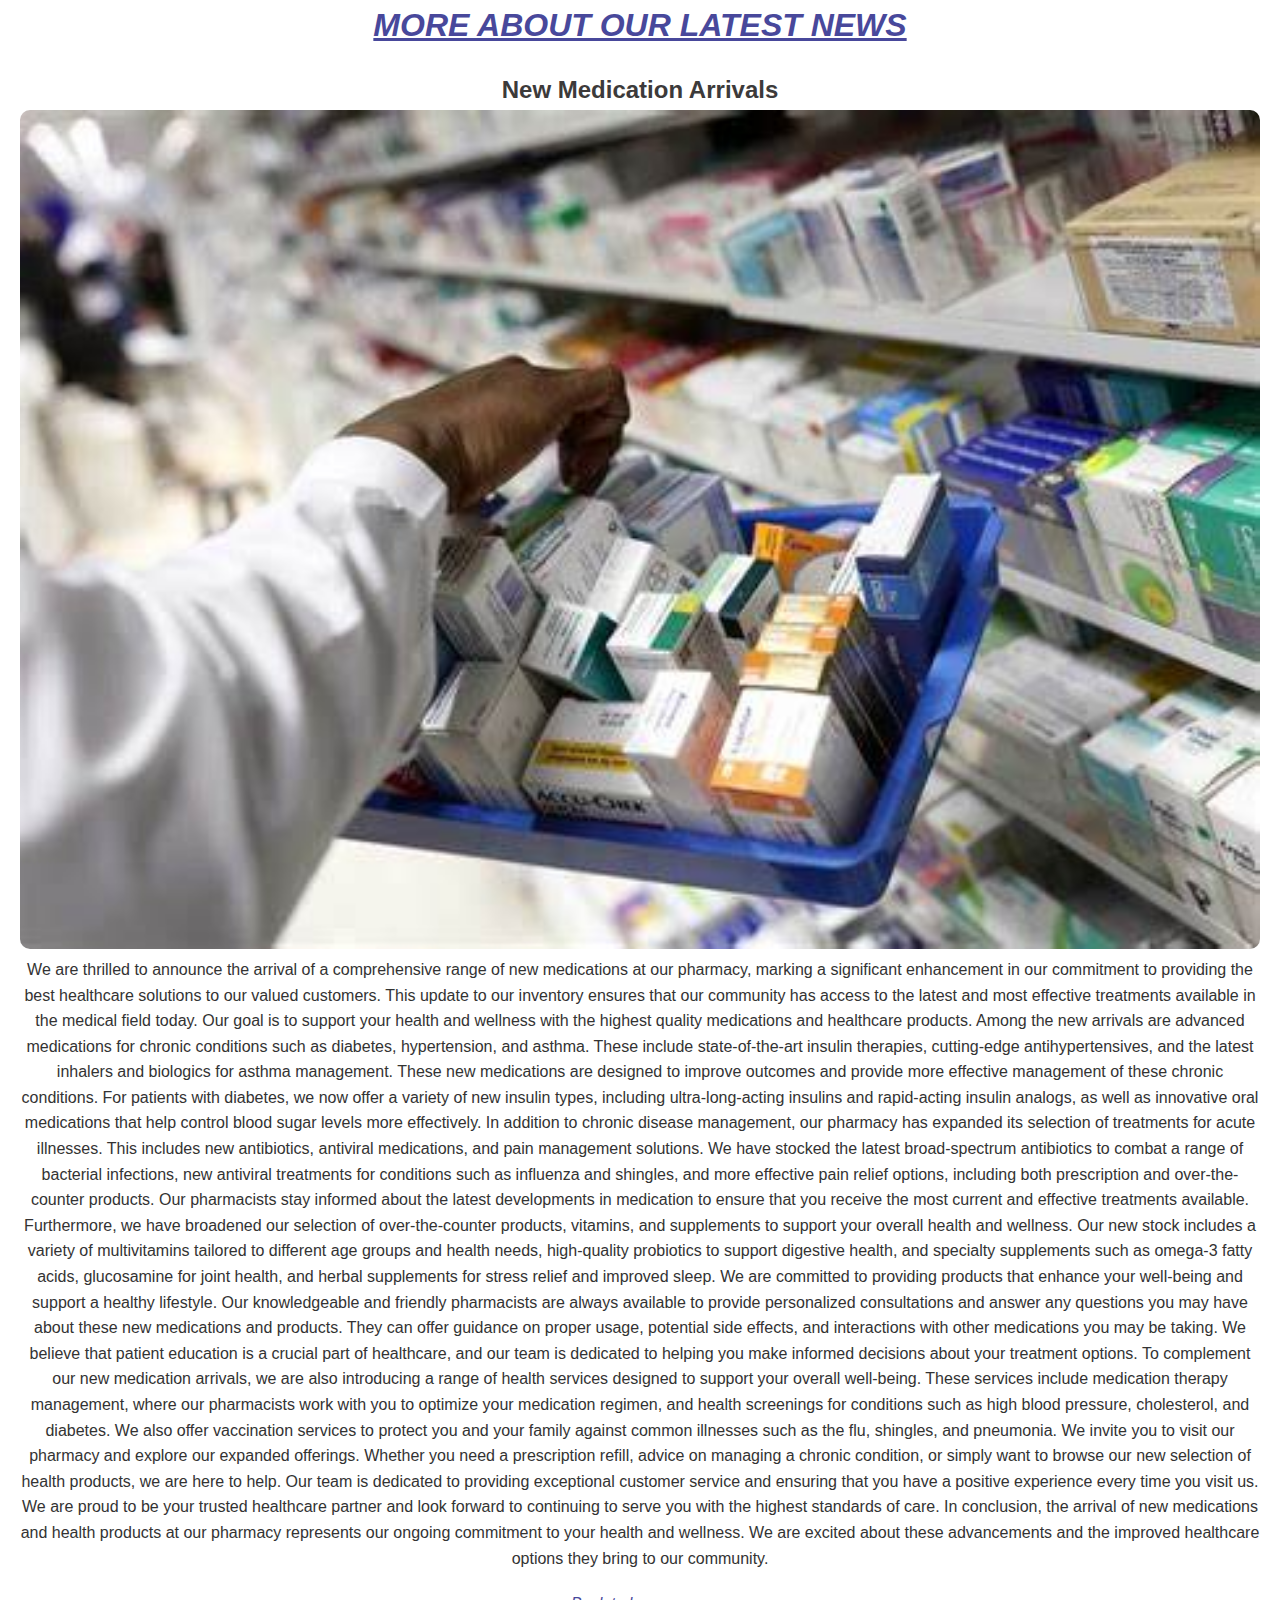
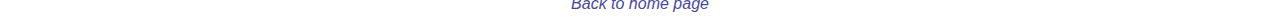
<file: new-medication-arrivals.html>
<!DOCTYPE html>
<html lang="en">
<head>
    <meta charset="UTF-8">
    <meta name="viewport" content="width=device-width, initial-scale=1.0">
    <title>New Pharmacy Branch Opening</title>
    <link rel="stylesheet" href="styles.css">
</head>
<body style="padding: 0; margin: 0; background-repeat: no-repeat; background-position: center; background-color: f0f0f0; font-family: Arial,sans-serif; text-align: center; display: flex; justify-content: center; align-items: center; flex-direction: column; height: 100%; width: 100%;">
    <h1 style=" font-style: oblique; cursor: pointer; text-decoration:underline; color: rgb(72, 72, 155);">MORE ABOUT OUR LATEST NEWS</h1>
    <div style="width: 100%; box-sizing: border-box; height: 100%;  background-size: cover; background-repeat: no-repeat; padding: 20px; margin: 0; display: inline-block; border-width: 2px; border-style: none; ">
      <h2 style="color: #3c3a3a;">New Medication Arrivals</h2>
      <img style=" border-radius: 10px; object-fit: cover; width: 100%;" src="newmedicationarrival.jpeg" alt="News Image">
      <div style=" text-align: center; width: 100%; display: inline-block;">
        <p>
          We are thrilled to announce the arrival of a comprehensive range of new medications at our pharmacy, marking a significant enhancement in our commitment to providing the best healthcare solutions to our valued customers. This update to our inventory ensures that our community has access to the latest and most effective treatments available in the medical field today. Our goal is to support your health and wellness with the highest quality medications and healthcare products.

          Among the new arrivals are advanced medications for chronic conditions such as diabetes, hypertension, and asthma. These include state-of-the-art insulin therapies, cutting-edge antihypertensives, and the latest inhalers and biologics for asthma management. These new medications are designed to improve outcomes and provide more effective management of these chronic conditions. For patients with diabetes, we now offer a variety of new insulin types, including ultra-long-acting insulins and rapid-acting insulin analogs, as well as innovative oral medications that help control blood sugar levels more effectively.
          
          In addition to chronic disease management, our pharmacy has expanded its selection of treatments for acute illnesses. This includes new antibiotics, antiviral medications, and pain management solutions. We have stocked the latest broad-spectrum antibiotics to combat a range of bacterial infections, new antiviral treatments for conditions such as influenza and shingles, and more effective pain relief options, including both prescription and over-the-counter products. Our pharmacists stay informed about the latest developments in medication to ensure that you receive the most current and effective treatments available.
          
          Furthermore, we have broadened our selection of over-the-counter products, vitamins, and supplements to support your overall health and wellness. Our new stock includes a variety of multivitamins tailored to different age groups and health needs, high-quality probiotics to support digestive health, and specialty supplements such as omega-3 fatty acids, glucosamine for joint health, and herbal supplements for stress relief and improved sleep. We are committed to providing products that enhance your well-being and support a healthy lifestyle.
          
          Our knowledgeable and friendly pharmacists are always available to provide personalized consultations and answer any questions you may have about these new medications and products. They can offer guidance on proper usage, potential side effects, and interactions with other medications you may be taking. We believe that patient education is a crucial part of healthcare, and our team is dedicated to helping you make informed decisions about your treatment options.
          
          To complement our new medication arrivals, we are also introducing a range of health services designed to support your overall well-being. These services include medication therapy management, where our pharmacists work with you to optimize your medication regimen, and health screenings for conditions such as high blood pressure, cholesterol, and diabetes. We also offer vaccination services to protect you and your family against common illnesses such as the flu, shingles, and pneumonia.
          
          We invite you to visit our pharmacy and explore our expanded offerings. Whether you need a prescription refill, advice on managing a chronic condition, or simply want to browse our new selection of health products, we are here to help. Our team is dedicated to providing exceptional customer service and ensuring that you have a positive experience every time you visit us. We are proud to be your trusted healthcare partner and look forward to continuing to serve you with the highest standards of care.
          
          In conclusion, the arrival of new medications and health products at our pharmacy represents our ongoing commitment to your health and wellness. We are excited about these advancements and the improved healthcare options they bring to our community.          
          </p>
        </div>
    </div>
    <!-- Add detailed content here -->
    <a href="index.html" style=" color: rgb(72, 72, 155); cursor: pointer; font-style:italic; text-decoration: none; ">Back to home page</a>
</body>
</html>
</file>
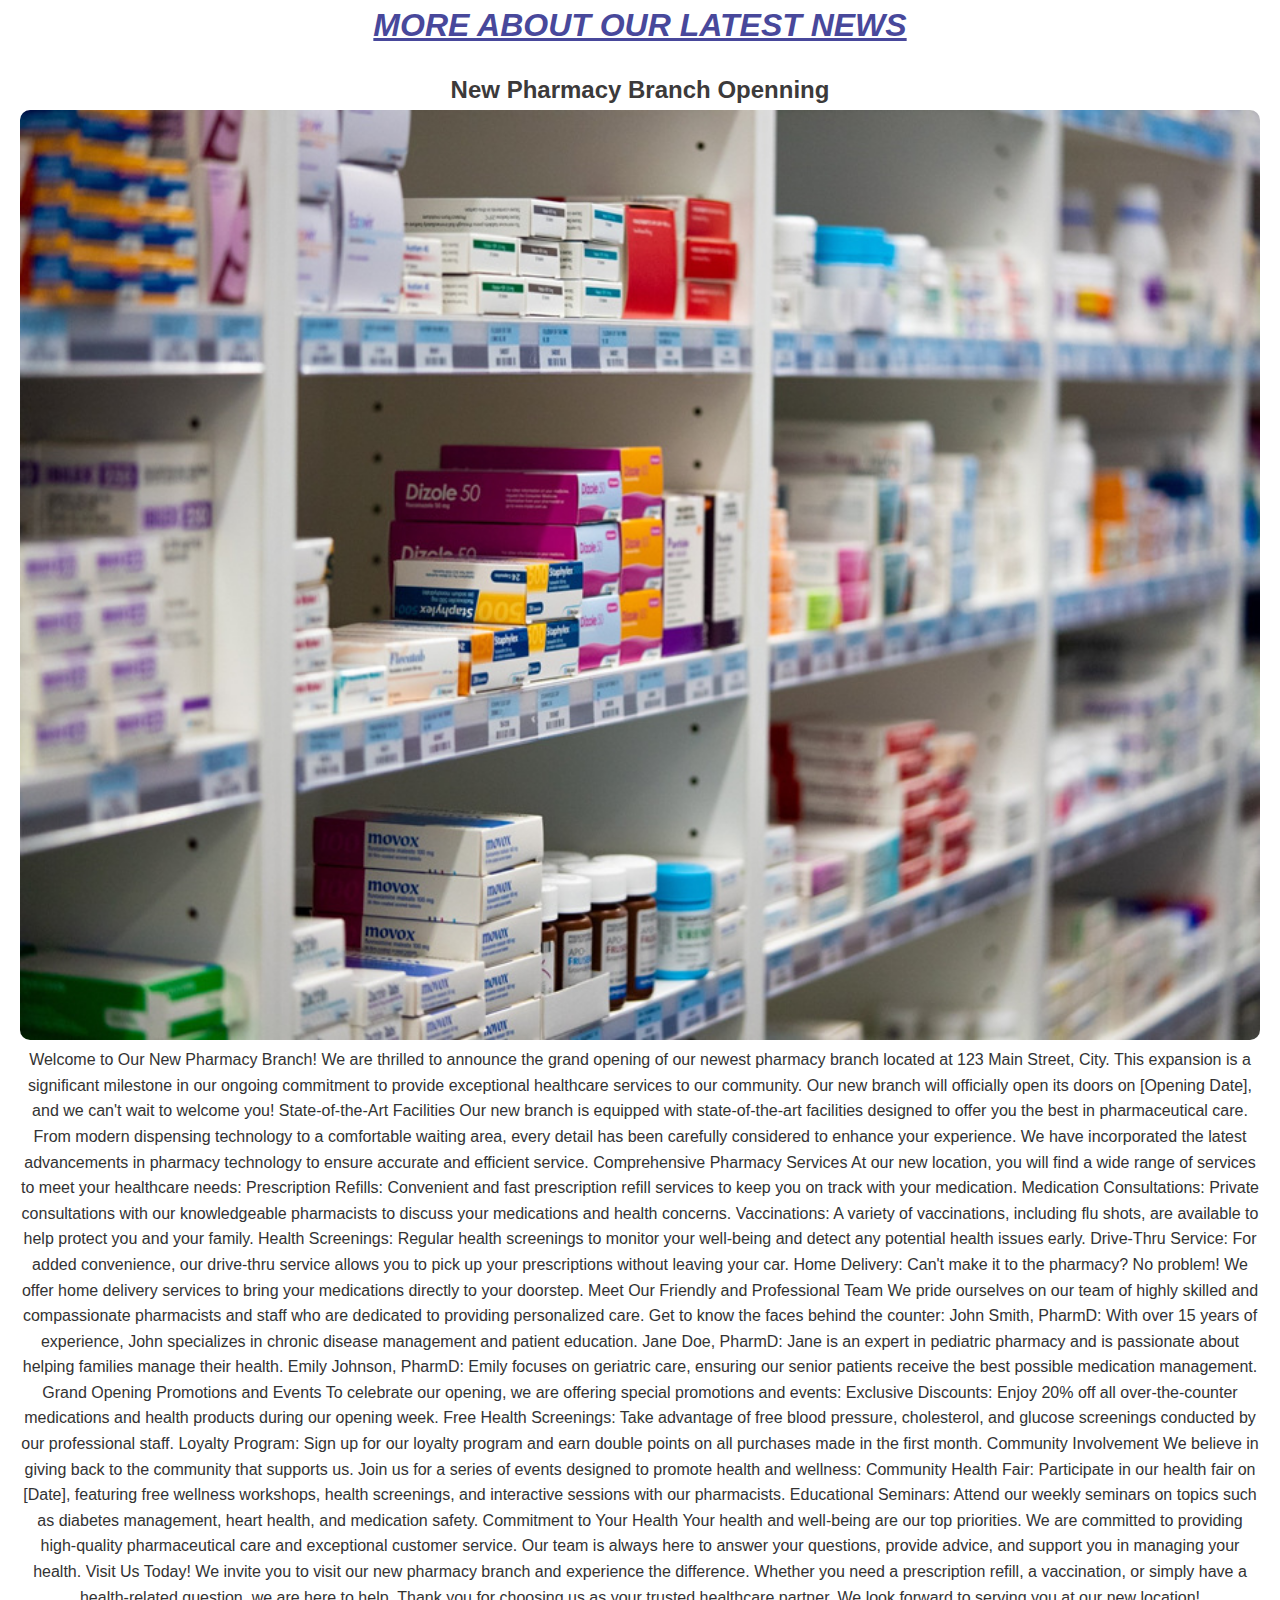
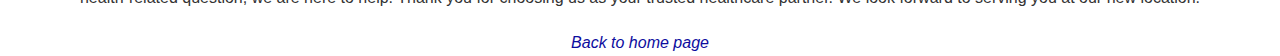
<file: pharmacy-branch-opening.html>
<!DOCTYPE html>
<html lang="en">
<head>
    <meta charset="UTF-8">
    <meta name="viewport" content="width=device-width, initial-scale=1.0">
    <title>New Pharmacy Branch Opening</title>
    <link rel="stylesheet" href="styles.css">
</head>
<body style="padding: 0; margin: 0; background-repeat: no-repeat; background-position: center; background-color: f0f0f0; font-family: Arial,sans-serif; text-align: center; display: flex; justify-content: center; align-items: center; flex-direction: column; height: 100%; width: 100%;">
    <h1 style=" font-style: oblique; cursor: pointer; text-decoration:underline; color: rgb(72, 72, 155);">MORE ABOUT OUR LATEST NEWS</h1>
    <div style="width: 100%; box-sizing: border-box; height: 100%;  background-size: cover; background-repeat: no-repeat; padding: 20px; margin: 0; display: inline-block; border-width: 2px; border-style: none; ">
      <h2 style="color: #3c3a3a;">New Pharmacy Branch Openning</h2>
      <img style=" border-radius: 10px; object-fit: cover; width: 100%;" src="pharmacydrug.jpeg" alt="News Image">
      <div style=" text-align: center; width: 100%; display: inline-block;">
        <p>
      Welcome to Our New Pharmacy Branch!
      We are thrilled to announce the grand opening of our newest pharmacy branch located at 123 Main Street, City. This expansion is a significant milestone in our ongoing commitment to provide exceptional healthcare services to our community. Our new branch will officially open its doors on [Opening Date], and we can't wait to welcome you!
      
      State-of-the-Art Facilities
      Our new branch is equipped with state-of-the-art facilities designed to offer you the best in pharmaceutical care. From modern dispensing technology to a comfortable waiting area, every detail has been carefully considered to enhance your experience. We have incorporated the latest advancements in pharmacy technology to ensure accurate and efficient service.
      
      Comprehensive Pharmacy Services
      At our new location, you will find a wide range of services to meet your healthcare needs:
      
      Prescription Refills: Convenient and fast prescription refill services to keep you on track with your medication.
      Medication Consultations: Private consultations with our knowledgeable pharmacists to discuss your medications and health concerns.
      Vaccinations: A variety of vaccinations, including flu shots, are available to help protect you and your family.
      Health Screenings: Regular health screenings to monitor your well-being and detect any potential health issues early.
      Drive-Thru Service: For added convenience, our drive-thru service allows you to pick up your prescriptions without leaving your car.
      Home Delivery: Can't make it to the pharmacy? No problem! We offer home delivery services to bring your medications directly to your doorstep.
      Meet Our Friendly and Professional Team
      We pride ourselves on our team of highly skilled and compassionate pharmacists and staff who are dedicated to providing personalized care. Get to know the faces behind the counter:
      
      John Smith, PharmD: With over 15 years of experience, John specializes in chronic disease management and patient education.
      Jane Doe, PharmD: Jane is an expert in pediatric pharmacy and is passionate about helping families manage their health.
      Emily Johnson, PharmD: Emily focuses on geriatric care, ensuring our senior patients receive the best possible medication management.
      Grand Opening Promotions and Events
      To celebrate our opening, we are offering special promotions and events:
      
      Exclusive Discounts: Enjoy 20% off all over-the-counter medications and health products during our opening week.
      Free Health Screenings: Take advantage of free blood pressure, cholesterol, and glucose screenings conducted by our professional staff.
      Loyalty Program: Sign up for our loyalty program and earn double points on all purchases made in the first month.
      Community Involvement
      We believe in giving back to the community that supports us. Join us for a series of events designed to promote health and wellness:
      
      Community Health Fair: Participate in our health fair on [Date], featuring free wellness workshops, health screenings, and interactive sessions with our pharmacists.
      Educational Seminars: Attend our weekly seminars on topics such as diabetes management, heart health, and medication safety.
      Commitment to Your Health
      Your health and well-being are our top priorities. We are committed to providing high-quality pharmaceutical care and exceptional customer service. Our team is always here to answer your questions, provide advice, and support you in managing your health.
      
      Visit Us Today!
      We invite you to visit our new pharmacy branch and experience the difference. Whether you need a prescription refill, a vaccination, or simply have a health-related question, we are here to help. Thank you for choosing us as your trusted healthcare partner. We look forward to serving you at our new location!
          </p>
        </div>
    </div>
    <!-- Add detailed content here -->
    <a href="index.html" style=" color: rgb(13, 13, 158); cursor: pointer; font-style:italic; text-decoration: none;">Back to home page</a>
</body>
</html>
</file>
<file: styles.css>
/* Global Styles */
* {
  margin: 0;
  padding: 0;
  box-sizing: border-box;
  font-family: 'Arial', sans-serif;
}

body {
  font-size: 16px;
  line-height: 1.6;
  color: #333;
  padding: auto;
  overflow-x: hidden
}
/* Hero Section */
.hero-section {
  background: url('images/pharmacy-hero.jpg') no-repeat center center/cover;
  color: #fff;
  text-align: center;
  padding: 100px 20px;
}

.hero-content {
  max-width: 800px;
  margin: 0 auto;

}

.hero-content h1 {
  font-size: 2.5rem;
  margin-bottom: 20px;
}

.hero-content p {
  font-size: 1.2rem;
  margin-bottom: 20px;
}
.hero-content img {
width: 100%;
border-radius: 10px;
object-fit: cover;
}
/* About Us Section */
.about-us {
  padding: 50px 20px;
  background-color: #f8f9fa;
  text-align: center;
}

.about-us .container {
  max-width: 800px;
  margin: 0 auto;
}

.about-us h2 {
  font-size: 2rem;
  margin-bottom: 20px;
}

.about-us p {
  font-size: 1.2rem;
}

/* Services Section */
.services {
  padding: 50px 20px;
  text-align: center;
}

.services .container {
  max-width: 1200px;
  margin: 0 auto;
}

.services h2 {
  font-size: 2rem;
  margin-bottom: 20px;
}

.service-grid {
  display: flex;
  justify-content: space-around;
  flex-wrap: wrap;
}

.service-item {
  flex: 1;
  margin: 10px;
  max-width: 300px;
}

.service-item img {
  width: 100%;
  border-radius: 10px;
}

.service-item h3 {
  font-size: 1.5rem;
  margin-top: 10px;
}

.service-item p {
  font-size: 1rem;
}

.kilanzi {
  color:rgb(75, 66, 202) !important;
}

.container {
  width: 90%;
  margin: auto;
  overflow: hidden;
}

/* Header Styles */
header {
  background: #f4f4f4;
  padding: 20px 0;
  border-bottom: 1px solid #ddd;
}

header .logo {
  float: left;
  display: block;
}

header nav {
  float: right;
  margin-top: 10px;
}

header nav ul {
  list-style: none;
}

header nav ul li {
  display: inline;
  margin-left: 20px;
}

header nav ul li a {
  text-decoration: none;
  color: #333;
  font-weight: bold;
}

header nav ul li a:hover {
  color: #007BFF;
}
/* Latest News Section */
#latest-news {
  padding: 40px 0;
  background: #fff;
  border-bottom: 1px solid #ddd;
}

#latest-news h2 {
  text-align: center;
  margin-bottom: 20px;
}

.news-grid {
  display: flex;
  justify-content: space-around;
  gap: 20px;
  flex-wrap: wrap;
}

.news-grid article {
  flex: 1;
  background: #f4f4f4;
  padding: 20px;
  border: 1px solid #ddd;
  border-radius: 10px;
  text-align: center;
  max-width: 300px;
}

.news-grid article img {
  width: 100%;
  height: auto;
  border-bottom: 1px solid #ddd;
  padding-bottom: 10px;
  margin-bottom: 10px;
}

.news-grid article h3 {
  margin-bottom: 10px;
  font-size: 18px;
}

.news-grid article p {
  font-size: 14px;
  margin-bottom: 10px;
}

.news-grid article a {
  text-decoration: none;
  color: #007BFF;
  font-weight: bold;
}

.news-grid article a:hover {
  text-decoration: underline;
}
.news-grid article img {
  width: 100%;
  height: 200px; /* Adjust height as needed */
  object-fit: cover;
  border-radius: 10px;
  padding-bottom: 0;
}
/* Video Series Section */
#video-series {
  padding: 40px 0;
  background: #f9f9f9;
  border-bottom: 1px solid #ddd;
}

#video-series h2 {
  text-align: center;
  margin-bottom: 20px;
}

.video-grid {
  display: flex;
  justify-content: space-around;
  gap: 20px;
  flex-wrap: wrap;
}

.video-grid .video {
  flex: 1;
  background: #fff;
  padding: 20px;
  border: 1px solid #ddd;
  border-radius: 10px;
  text-align: center;
  max-width: 300px;
}

.video-grid .video iframe {
  width: 100%;
  height: 200px;
  border: none;
  margin-bottom: 10px;
}

.video-grid .video h3 {
  margin-bottom: 10px;
  font-size: 18px;
}

.video-grid .video p {
  font-size: 14px;
}
/* Video Interviews Section */
#video-interviews {
  padding: 40px 0;
  background: #fff;
  border-bottom: 1px solid #ddd;
}

#video-interviews h2 {
  text-align: center;
  margin-bottom: 20px;
}

.interview-grid {
  display: flex;
  justify-content: space-around;
  gap: 20px;
  flex-wrap: wrap;
}

.interview-grid .interview {
  flex: 1;
  background: #f4f4f4;
  padding: 20px;
  border: 1px solid #ddd;
  border-radius: 10px;
  text-align: center;
  max-width: 300px;
}

.interview-grid .interview iframe {
  width: 100%;
  height: 200px;
  border: none;
  margin-bottom: 10px;
}

.interview-grid .interview h3 {
  margin-bottom: 10px;
  font-size: 18px;
}

.interview-grid .interview p {
  font-size: 14px;
}
/* Events & Activities Section */
#events-activities {
  padding: 40px 0;
  background: #f9f9f9;
  border-bottom: 1px solid #ddd;
}

#events-activities h2 {
  text-align: center;
  margin-bottom: 20px;
}

.event-grid {
  display: flex;
  justify-content: space-around;
  gap: 20px;
  flex-wrap: wrap;
}

.event-grid .event {
  flex: 1;
  background: #fff;
  padding: 20px;
  border: 1px solid #ddd;
  border-radius: 10px;
  text-align: center;
  max-width: 300px;
}

.event-grid .event h3 {
  margin-bottom: 10px;
  font-size: 18px;
}

.event-grid .event p {
  font-size: 14px;
  margin-bottom: 10px;
}

.event-grid .event a {
  text-decoration: none;
  color: #007BFF;
  font-weight: bold;
}

.event-grid .event a:hover {
  text-decoration: underline;
}
/* Testimonials Section */
#testimonials {
  padding: 40px 0;
  background: #fff;
  border-bottom: 1px solid #ddd;
}

#testimonials h2 {
  text-align: center;
  margin-bottom: 20px;
}

.testimonial-grid {
  display: flex;
  justify-content: space-around;
  gap: 20px;
  flex-wrap: wrap;
}

.testimonial-grid .testimonial {
  flex: 1;
  background: #f4f4f4;
  padding: 20px;
  border: 1px solid #ddd;
  border-radius: 10px;
  text-align: center;
  max-width: 300px;
}

.testimonial-grid .testimonial p {
  font-size: 14px;
  margin-bottom: 10px;
  font-style: italic;
}

.testimonial-grid .testimonial h3 {
  font-size: 16px;
  font-weight: bold;
  color: #007BFF;
}
/* Services Offered Section */
#services {
  padding: 40px 0;
  background: #f9f9f9;
  border-bottom: 1px solid #ddd;
}

#services h2 {
  text-align: center;
  margin-bottom: 20px;
}

.services-grid {
  display: flex;
  justify-content: space-around;
  gap: 20px;
  flex-wrap: wrap;
}

.services-grid .service {
  flex: 1;
  background: #fff;
  padding: 20px;
  border: 1px solid #ddd;
  border-radius: 10px;
  text-align: center;
  max-width: 300px;
}

.services-grid .service i {
  color: #007BFF;
  margin-bottom: 10px;
}

.services-grid .service h3 {
  margin-bottom: 10px;
  font-size: 18px;
}

.services-grid .service p {
  font-size: 14px;
}
/* Featured Products Section */
#featured-products {
  padding: 40px 0;
  background: #fff;
  border-bottom: 1px solid #ddd;
  margin: 0;
}

#featured-products h2 {
  text-align: center;
  margin-bottom: 20px;
}

.product-grid {
  display: flex;
  justify-content: space-around;
  gap: 20px;
  flex-wrap: wrap;
}

.product-grid .product {
  flex: 1;
  background: #f4f4f4;
  padding: 20px;
  border: 1px solid #ddd;
  border-radius: 10px;
  text-align: center;
  max-width: 300px;
}

.product-grid .product img {
  width: 100%;
  height: auto;
  margin-bottom: 10px;
  border-radius: 10px;
}
.product-grid .product img {
  width: 100%;
height: 200px; /* Adjust height as needed */
  object-fit: cover}

.product-grid .product h3 {
  margin-bottom: 10px;
  font-size: 18px;
}

.product-grid .product p {
  font-size: 14px;
  margin-bottom: 10px;
}

.product-grid .product a {
  text-decoration: none;
  color: #007BFF;
  font-weight: bold;
}

.product-grid .product a:hover {
  text-decoration: underline;
}
/* Contact Form Styles */
.vertical-form {
  display: flex;
  flex-direction: column;
  gap: 0.5rem;
  max-width: 500px;
  margin: auto;
  padding: 20px;
  background: #fff;
  border: 1px solid #ddd;
  border-radius: 10px;
}
.carlos {
  text-align: center;
}
.submit {
  background-color: #007bff;
  color: #ffffff;
  border: none;
  padding: 10px 20px;
  border-radius: 5px;
  cursor: pointer;
  font-weight: bold;
}

/* Footer Styles */
footer {
  background-color: #343a40;
  color: #ffffff;
  padding: 20px;
  text-align: center;
}

.footer-content {
  display: flex;
  flex-direction: column;
  align-items: center;
 
}

.footer-links {
  list-style: none;
  display: flex;
  gap: 20px;
  padding: 0;
  margin: 10px 0;
 
}
.footer-links a {
  color: #ffffff;
}

.footer-social {
  display: flex;
  gap: 10px;
}

.footer-social a {
  color: #ffffff;
  font-size: 1.5em;
}

/* Responsive styles */
@media (max-width: 768px) {
  .news-item, .video-item, .event-item, .service-item, .testimonial-item {
      flex: 1 1 100%;
  }

  .nav-links {
      flex-direction: column;
      gap: 10px;
  }

  .footer-content {
      text-align: center;
  }
}
</file>
